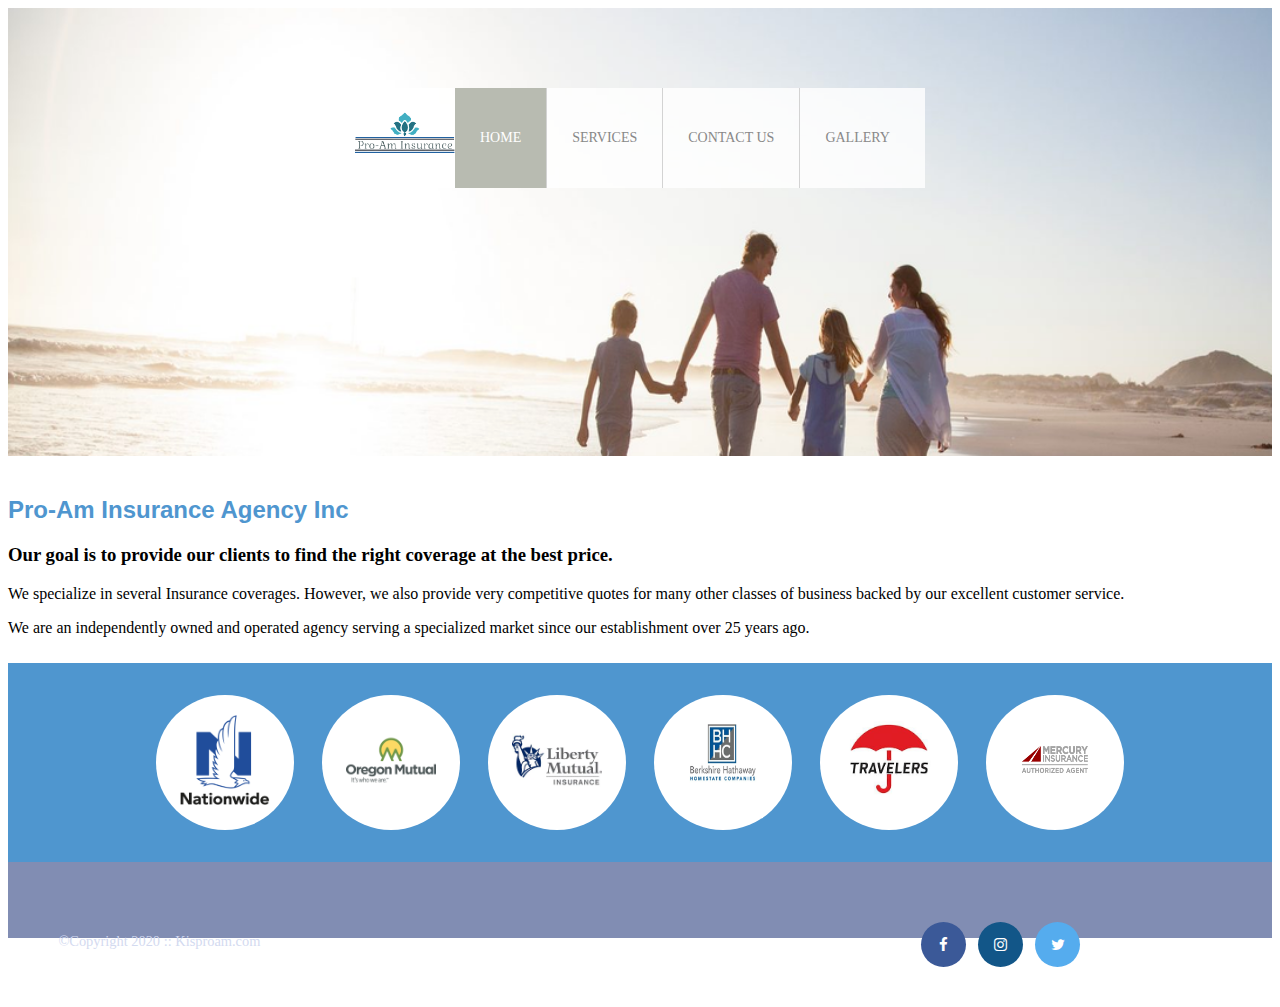
<file: index.html>
<!DOCTYPE html>
<html>
    <head>

        <title>Pro-Am</title>
        <meta charset="utf-8">

        <link rel="stylesheet" href="https://cdnjs.cloudflare.com/ajax/libs/font-awesome/4.7.0/css/font-awesome.min.css">
        <link rel="stylesheet" href="styles.css">

    </head>
    <body id="home">
        
        <div id="container">
            <header>
                
                <div class="main-header">

                    <div class="logo">
                        
                        <img src="images/logo.png" alt="Pr-Am Logo" width="115">

                    </div>
                    <nav class="main-menu">
                        <ul>
                            <li class="active"><a href="index.html">Home</li>
                            <li><a href="Services.html">Services</a></li>
                            <li><a href="contact.html">Contact Us</a></li>
                            <li><a href="gallery.html">Gallery</a></li>
                        </ul>
                    </nav>
                </div>
            
            </header>           
            <main>
                <h2>Pro-Am Insurance Agency Inc</h2>
                
                <h3>Our goal is to provide our clients to find the right coverage at the best price.</h3>
                <p>We specialize in several Insurance coverages. However, we also provide very competitive quotes for many other classes of business backed by our excellent customer service.</p>
                <p>We are an independently owned and operated agency serving a specialized market since our establishment over 25 years ago.</p>
                
                <ul id="gallery">

                </ul>

            </main>
            <section>
                <ul id="partners">
                    <li class="partner"> 
                        <img src="images/nationwide.png" alt="Nationwide"> 
                    </li>    
                    <li class="partner"> 
                        <img src="images/ormutual.png" alt="Oregon Mutual">
                    </li> 
                    <li class="partner"> 
                        <img src="images/liberrtymutual.webp" alt="Liberty Mutual">
                    </li> 
                    <li class="partner"> 
                        <img src="images/BHHC.jpg" alt="BHHC">
                    </li> 
                    <li class="partner"> 
                        <img src="images/travelers.jpg" alt="Travelers Ins">
                    </li> 
                    <li class="partner"> 
                        <img src="images/mercury.png" alt="Travelers Group">
                    </li> 
                </ul>
            </section>
            <footer>
                <div id="nondisclaimer"> 

                    <div class="copy"> &copy;Copyright 2020 :: Kisproam.com </div>
                    <div class="social">
                        <a href="#" class="fa fa-facebook"></a>
                        <a href="#" class="fa fa-instagram"></a>
                        <a href="#" class="fa fa-twitter"></a>
                    </div> 
                
                </div>
               
            </footer>
            
            <script>

            var Photo = []; 
            var fileNames = [];
            var imageList = [];
            var openList = "<li id='photo1'>"
            var closeList = "</li>"

            for (var i=1; i<6; i++) {
                // fileNames.push("photo1"); 
                Photo.push("<img src='images/"+ fileNames[i]+".jpeg'>")
                image = openList + Photo[i] + closeList;
                // imageList.push(image);
            }

            document.getElementById("gallery").innerHTML = imageList; 

            </script>

        </div>
    </body>
</html>
</file>
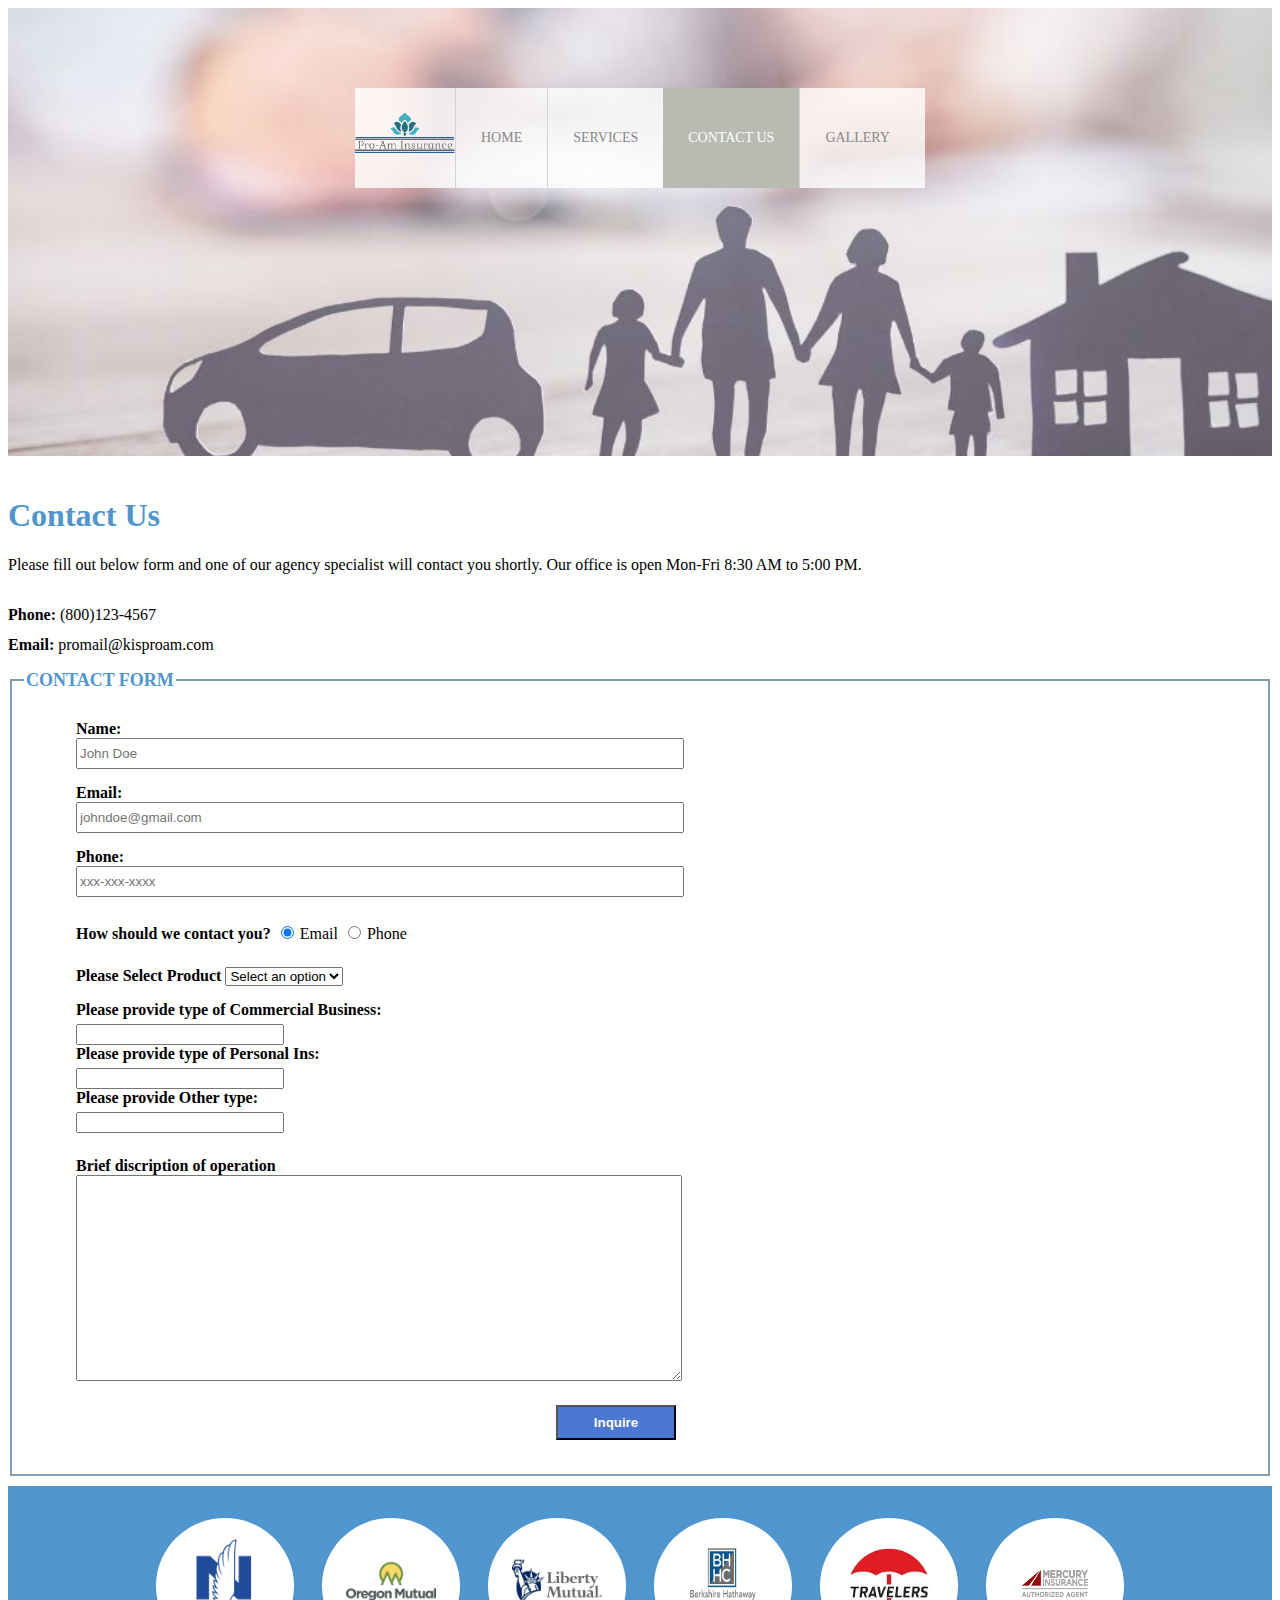
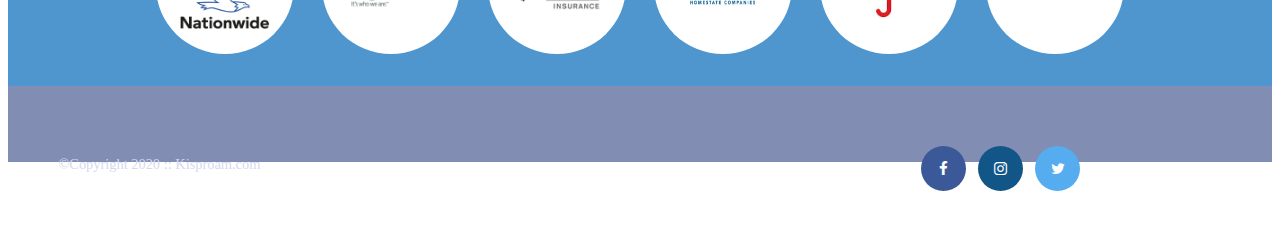
<file: contact.html>
<!DOCTYPE html>
<html>
    <head>

        <title>Introducing California's Greatest Cliffs</title>
        <meta charset="utf-8">
        <link rel="stylesheet" href="styles.css">
        <link rel="stylesheet" href="https://cdnjs.cloudflare.com/ajax/libs/font-awesome/4.7.0/css/font-awesome.min.css">

    </head>
    <body id="contact">
        
        <div id="container">
            <header>
                
                <div class="main-header">

                    <div class="logo">
                        
                        <img src="images/logo.png" alt="Great Cliff Logo" width="125">
                    </div>
                    <nav class="main-menu">
                        <ul>
                            <li><a href="index.html">Home</li>
                            <li><a href="Services.html">Services</a></li>
                            <li class="active"><a href="contact.html">Contact Us</a></li>
                            <li><a href="gallery.html">Gallery</a></li>
                        </ul>
                    </nav>
                </div>
            
            </header>           
            <main>
                <h1>Contact Us</h1>
                <p>
                    Please fill out below form and one of our agency specialist will contact you shortly. Our office is open Mon-Fri 8:30 AM to 5:00 PM.
                </p>
                    
                <div class="contactinfo">
                    <div class="phone">
                        <span>Phone:</span>
                        <span>(800)123-4567</span>
                    </div>
                    <div class="email">
                        <span>Email:</span>
                        <span>promail@kisproam.com</span>
                    </div>
                </div>

                <form action="/contact" method="post" id="dropdownform">  
                <fieldset>  
                    <legend>Contact Form</legend>
                    <div class="textbox">
                        <label>Name:</label> 
                        <input type="text" name="name" placeholder="John Doe">  
                        <label>Email:</label>  
                        <input type="email" name="email" placeholder="johndoe@gmail.com"> 
                        <label>Phone:</label>
                        <input type="phone" name="phone" placeholder="xxx-xxx-xxxx"> 
                    </div>
                    
                    <div class="radio">
                        <label>How should we contact you?</label>  
                        <input type="radio" name="contact" value="email" checked>Email 
                        <input type="radio" name="contact" value="phone">Phone
                    </div>

                    <div class="dropdown-form">
                        <label>Please Select Product</label>
                    <select name="hockeyList" onchange="showHide(this)">
                        <option>Select an option</option>
                        <option value="commercial">Commercial</option>
                        <option value="personal">Personal</option>
                        <option value="other">Other</option>
                    </select>
                    </div>
                    
                    <div class="dropdown-options">
                    <div class="show-hide" id="commercial">
                        Please provide type of Commercial Business:
                        <input type="text" name="text" style="width: 15em; display: block;">
                    </div>
                    <div class="show-hide" id="personal">
                        Please provide type of Personal Ins:
                        <input type="text" name="text" style="width: 15em; display: block;">
                    </div>
                    <div class="show-hide" id="other">
                        Please provide Other type:
                        <input type="text" name="text" style="width: 15em; display: block;">
                    </div>
                    </div>
                    
                    <div class="commentbox">
                        <label>Brief discription of operation</label>  
                        <textarea></textarea>
                    </div>

                    <div class="button">
                        <input type="submit" value="Inquire">
                    </div> 
                </fieldset>  
                </form>
            </main>
            <section>
                <ul id="partners">
                    <li class="partner"> 
                        <img src="images/nationwide.png" alt="Nationwide"> 
                    </li>    
                    <li class="partner"> 
                        <img src="images/ormutual.png" alt="Oregon Mutual">
                    </li> 
                    <li class="partner"> 
                        <img src="images/liberrtymutual.webp" alt="Liberty Mutual">
                    </li> 
                    <li class="partner"> 
                        <img src="images/BHHC.jpg" alt="BHHC">
                    </li> 
                    <li class="partner"> 
                        <img src="images/travelers.jpg" alt="Travelers Ins">
                    </li> 
                    <li class="partner"> 
                        <img src="images/mercury.png" alt="Travelers Group">
                    </li> 
                </ul>
            </section>
            <footer>
                <div id="nondisclaimer"> 
                    <div class="copy"> &copy;Copyright 2020 :: Kisproam.com </div>
                    <div class="social">
                        <a href="#" class="fa fa-facebook"></a>
                        <a href="#" class="fa fa-instagram"></a>
                        <a href="#" class="fa fa-twitter"></a>
                    </div> 
                
                </div>
               
            </footer>
        </div>
        <script>
               function showHide(elem) {
                if(elem.selectedIndex !== 0) {
                    //hide the divs
                    for(var i=0; i < divsO.length; i++) {
                        divsO[i].style.display = 'none';
                    }
                    //unhide the selected div
                    document.getElementById(elem.value).style.display = 'block';
                }
            }
            
            window.onload=function() {
                //get the divs to show/hide
                divsO = document.getElementById("dropdownform").getElementsByClassName('show-hide');
            };
        </script>
    </body>
</html>
</file>
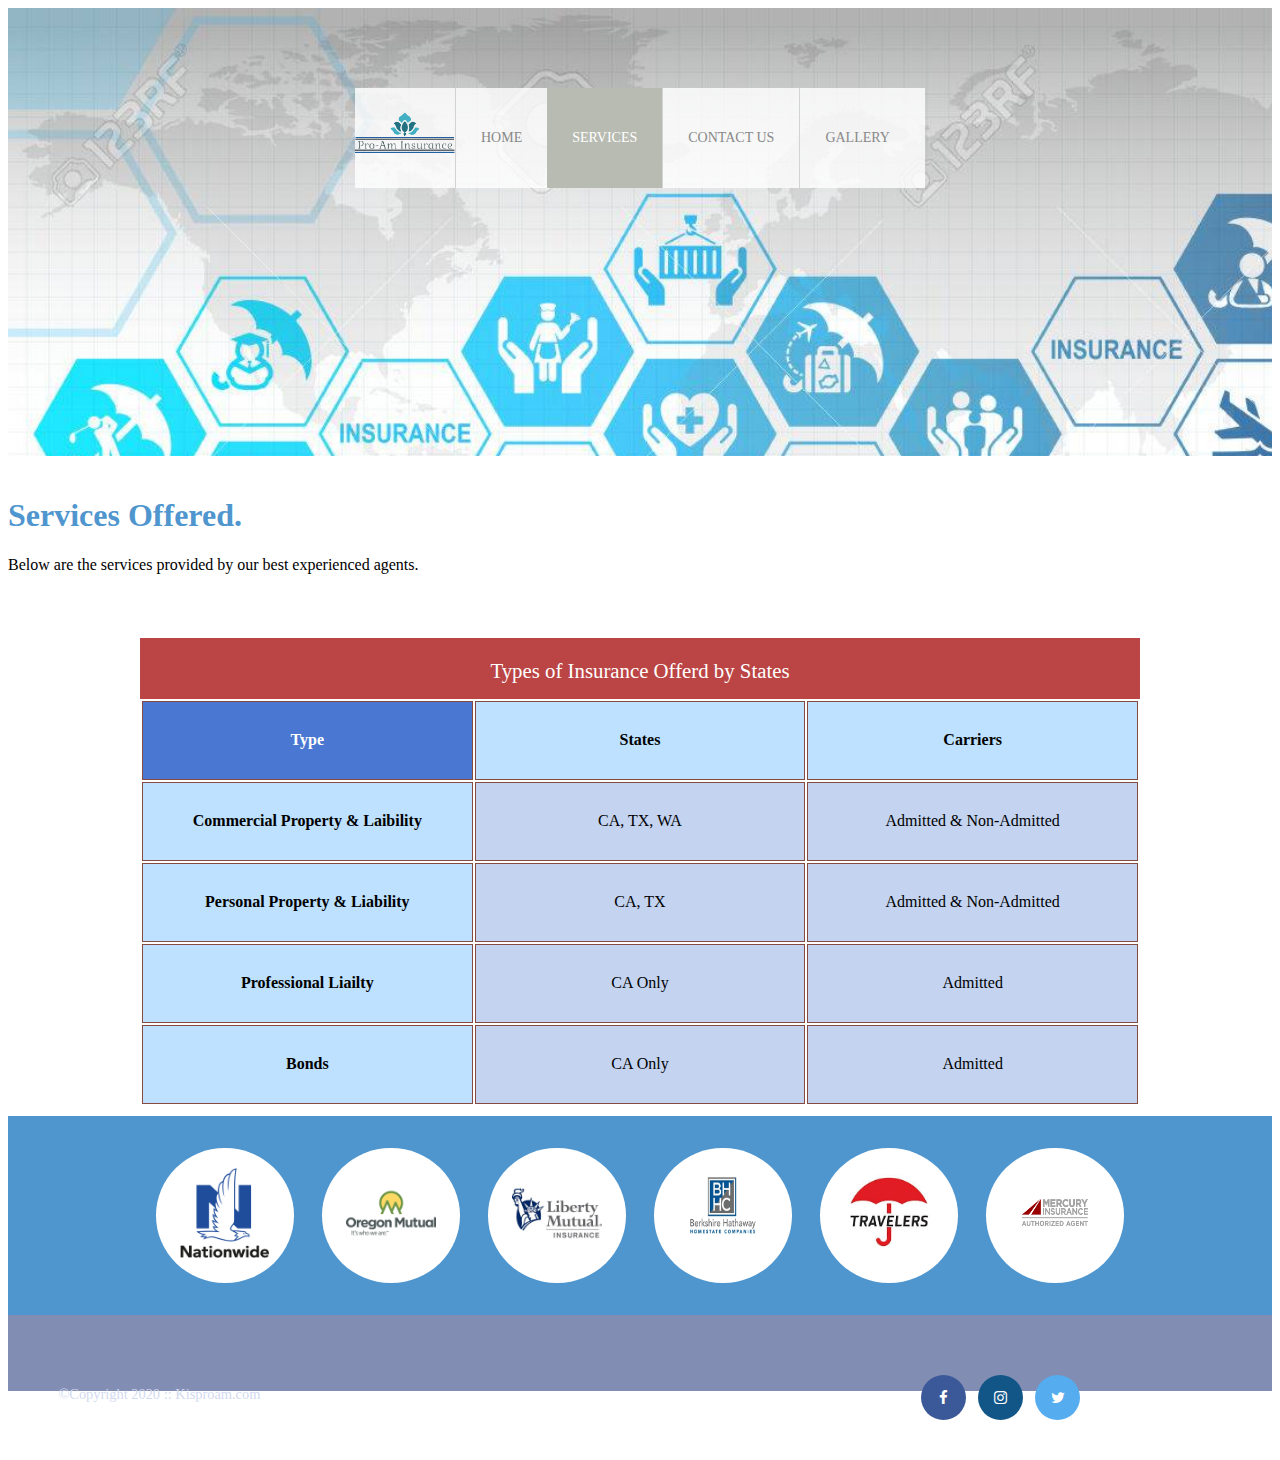
<file: Services.html>
<!DOCTYPE html>
<html>
    <head>

        <title>Introducing California's Greatest Cliffs</title>
        <meta charset="utf-8">
        <link rel="stylesheet" href="styles.css">
        <link rel="stylesheet" href="https://cdnjs.cloudflare.com/ajax/libs/font-awesome/4.7.0/css/font-awesome.min.css">

    </head>
    <body id="activities">
        
        <div id="container">
            <header>
                
                <div class="main-header">

                    <div class="logo">
                        
                        <img src="images/logo.png" alt="Great Cliff Logo" width="125">
                    </div>
                    <nav class="main-menu">
                        <ul>
                            <li><a href="index.html">Home</li>
                            <li class="active"><a href="Services.html">Services</a></li>
                            <li><a href="contact.html">Contact Us</a></li>
                            <li><a href="gallery.html">Gallery</a></li>
                        </ul>
                    </nav>
                </div>
            
            </header>           
            <main>
                <h1>Services Offered.</h1>
                <p>Below are the services provided by our best experienced agents.</p>

                   <table>
                    <caption>Types of Insurance Offerd by States</caption>
                    <thead>
                        <tr>
                            <th>Type</th>
                            <th>States</th>
                            <th>Carriers</th>
                        </tr>
                    </thead>
                    <tbody>
                        <tr>
                            <td>Commercial Property & Laibility</td>
                            <td>CA, TX, WA</td>
                            <td>Admitted & Non-Admitted</td>
                           
                        </tr>
                        <tr>
                            <td>Personal Property & Liability</td>
                            <td>CA, TX</td>
                            <td>Admitted & Non-Admitted</td>
                            
                        </tr>
                        <tr>
                            <td>Professional Liailty</td>
                            <td>CA Only</td>
                            <td>Admitted</td>
                        </tr>
                        <tr>
                            <td>Bonds</td>
                            <td>CA Only</td>
                            <td>Admitted</td>
                        </tr>                        
                    </tbody>
                        
                    
                </table>
            </main>
            <section>
                <ul id="partners">
                    <li class="partner"> 
                        <img src="images/nationwide.png" alt="Nationwide"> 
                    </li>    
                    <li class="partner"> 
                        <img src="images/ormutual.png" alt="Oregon Mutual">
                    </li> 
                    <li class="partner"> 
                        <img src="images/liberrtymutual.webp" alt="Liberty Mutual">
                    </li> 
                    <li class="partner"> 
                        <img src="images/BHHC.jpg" alt="BHHC">
                    </li> 
                    <li class="partner"> 
                        <img src="images/travelers.jpg" alt="Travelers Ins">
                    </li> 
                    <li class="partner"> 
                        <img src="images/mercury.png" alt="Travelers Group">
                    </li> 
                </ul>
            </section>
            <footer>
                <div id="nondisclaimer"> 
                    <div class="copy"> &copy;Copyright 2020 :: Kisproam.com </div>
                    <div class="social">
                        <a href="#" class="fa fa-facebook"></a>
                        <a href="#" class="fa fa-instagram"></a>
                        <a href="#" class="fa fa-twitter"></a>
                    </div> 
                
                </div>
               
            </footer>
        </div>
    </body>
</html>
</file>
<file: styles.css>
header{
    width: 100%;
    min-height: 400px;
    padding-top: 3em;
}

#home header {
    background:  no-repeat lightgray url(images/image1.png);
    background-size: 1500px;
}
#activities header {
    background: no-repeat lightgray url(images/image1.jpg);
    background-size: 1500px;
}
#contact header {
    background: no-repeat lightgray url(images/quote.jpg);
    background-size: 1500px;
}
.main-header {
    background-color: rgb(255, 255, 255, 0.8);
    width: 570px;
    margin: 2em auto 0 auto;
    min-height: 100px;
    height: 100px;
    
}
.main-header .logo img {
    width: 100px;
    height: 100px;
    margin:  0 0 0 0;
    float: left;
}

.main-menu {
    margin-left: 25px;
    font-weight: 400;
}
.main-menu ul li {
    list-style-type: none;
    float: left;
    padding-left: 25px;
    padding-right: 25px;
    border-left: 1px solid lightgray;
    line-height: 100px;
    text-transform: uppercase;
    font-size: 14px;

}
.main-menu ul li a {
    text-decoration: none;
    color: #888888;
    
}
.main-menu ul li a:hover {
    color: #4f96cf;
}
.main-menu ul li.active {
    background: #b8bbb1;
    border: none;
}
.main-menu ul li.active a {
    color: #ffffff;
}
h2 {
    color: #4f96cf;
    font-family: Arial, Helvetica, sans-serif;
}
section {
    width: 100%;
    background-color: #4f96cf;
}
section #partners {
    width:  1200px;
    padding: 2em 0 2em 0;
    margin: 0 auto;
    text-align: center;
}
section #partners .partner {
    display: inline-block;
    margin: 0 0.75em;
    padding: 1.3em 1.5em;
    background-color: #ffffff;
    border-radius: 50%;
}
section #partners .partner img {
    width: 90px;
    height: 90px;
}
footer {
    width: 100%;
    height: 155px;
    padding-bottom: 1em;
    background-color: #ecfab8;
}
footer #nondisclaimer .copy {
    padding: 3.5em 3.5em 3.5em 3.5em;
    float: left;
    font-size: 0.9em;
}
footer #nondisclaimer .social {
    padding: 2.5em;
    margin-right: 9.25em;
    float: right;
}
footer #disclaimer {
    clear: both;
}
footer #disclaimer p {
    font-size: 0.85em;
    text-align: center;
}
footer #nondisclaimer .social .fa {
    padding: 15px;
    font-size: 15px;
    width: 15px;
    text-align: center;
    text-decoration: none;
    margin: 0 4px;
    border-radius: 50%;
}
footer #nondisclaimer .social .fa:hover {
    opacity: 0.7;
}
footer #nondisclaimer .social .fa-facebook {
    background: #3b5998;
    color: white;
} 
footer #nondisclaimer .social .fa-twitter {
    background: #55acee;
    color: white;
} 
footer #nondisclaimer .social .fa-instagram {
    background: #125688;
    color: white;
} 
table {
    width: 1000px;
    margin: 4em auto 0 auto;
}
caption{
    background: #bb4545;
    height: 40px;
    color: #ffffff;
    font-size: 1.3em;
    padding-top: 1em;
}
thead {
    background: #bde1ff;
}
tbody {
    background: #c3d3f0;
    text-align: center;
}
th, td {
    width: 225px;
    height: 75px;
    vertical-align: middle;
    border: solid 1px #854a40;
}
th:first-child {
    width: 125px;
    height: 50px;
    background: #4977d1;
    color: #ffffff;
}
td:first-child {
    font-weight: bold;
    background: #bde1ff;
}

input {
    width: 600px;
    margin: 5px 0 0 0;
}

input[type="radio"] {
    width: 25px;
  
}
input[type="submit"] {
    display: block;
    margin: 20px 0 10px 500px;
    width: 120px;
    background: #4977d1;
    color: #ffffff;
    font-weight: bold;
    height: 35px;
    
}


textarea {
    width: 600px;
    height: 200px;
    display: block;
    margin: 0 0 0 20px;
}

footer {
    height: 40px;
    background-color: rgb(129, 141, 179);
    text-align: center;
    padding-top: 20px;
    color: rgb(211, 218, 240);
}
span:first-child {
    font-weight: bold;

}
label {
    font-weight: bold;
    margin: 15px 0 0 20px;
    
    
}
h1 {
  color: #4f96cf;  
}
legend {
    color: #4f96cf;
    font-size: large;
    font-weight: bold;
    text-transform: uppercase;
    
}

form fieldset {
    border: solid 2px #829baf;
}
form .textbox input {
    height: 25px;
    margin: 0 0 15px 20px;
    display: block;
}
form .selectmenu select {
    width: 12em;
    padding-left: 3em;
    
}
main {
    margin: 2em;
}

form .textbox,
form .radio,
form .selectmenu,
form .commentbox,
form .button {
  margin: 1.5em 0 1.5em 2em;
}

.contactinfo {
    margin: 2em 0 1em 0;
    
}
  
.contactinfo .phone {
margin: 0 0 0.75em 0;
}
    
li {
    list-style-type: none;
    display: inline;
    padding: 0 20px;
    
}
main .gallery {
    background: none;
    width: 90%;
    margin: 0 auto;
    margin-right: 10px;
}
.column {
    
    float: left;
  width: 510px;
  text-align: center;
  padding: 20px;
  
}

.row:after {
  content: "";
  display: block;
  clear: both;
  
}

.content {
  background-color: rgb(143, 29, 29);
  padding-top: 1px;
  color: #ffffff;
  font-family: Arial, Helvetica, sans-serif;
  margin: 3em 1em 0 0;
  
}

main {
    display: inline-block;
    width: 100%;
    margin: 20px 0 10px 0;
}

main #album img {
    width: 400px;
    height: 400px;
}

main #album li {
    float: left;
    position: relative;
}
main #album .caption {
    width: 400px;
    text-align: center;
    text-transform: uppercase;
    margin-bottom: 2.5em;
}
main #album .description {
    width: 300px;
    height: 40px;
    visibility: hidden;
    position: absolute;
    bottom: 230px;
    left: 70px;
    text-align: center;
    padding-top: 20px;
    background-color: rgb(255, 255, 255, 0.8);
}
main #album li:hover {
    cursor: pointer;

}
main #album li:hover .description {
    visibility: visible;
}

main #gallery {
    position: relative;
}
main #gallery #info_box {
    position: absolute;
    top: 200px;
    left: 20%;
    width: 30%;
    min-height: 300px;
    padding: 2em;
    color: rgb(255, 255, 255, 1);
    border-radius: 1em;
    background-color: rgba(0, 0, 0, 0.9);
    visibility: hidden;
}
main #gallery #info_title {
    font-size: 2em;
    font-weight: bolder;
    margin-bottom: 1em;
}
main #gallery #closeInfo {
    text-transform: capitalize;
    width: 45%;
    text-align: center;
    margin: 5em auto 0 auto;
    font-weight: bold;
    color: rgb(250, 242, 132);
}
main #gallery #closeInfo:hover {
    cursor: pointer;
}

div .dropdown-form {
    margin-left: 32px;
    margin-bottom: 15px;
}
div .dropdown-options {
    margin-left: 52px;
    margin-bottom: 15px;
    
}

.show-hide {
    font-weight: bold;
}
</file>
